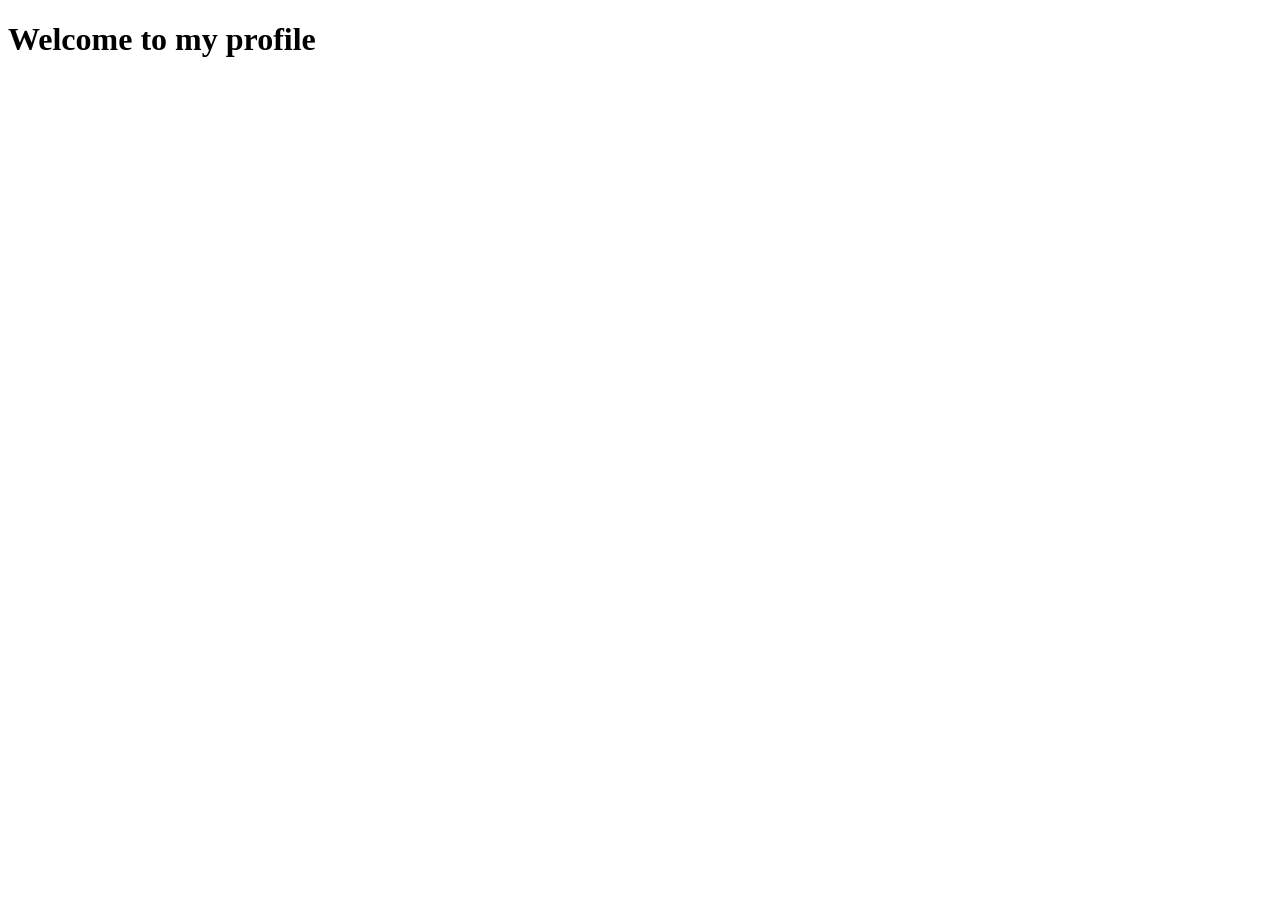
<file: flask_app/templates/index.html>
<!DOCTYPE html>
<html lang="en">
<head>
    <meta charset="UTF-8">
    <meta name="viewport" content="width=device-width, initial-scale=1.0">
    <title>Profile</title>
</head>
<body>
    <h1 class="color:re">Welcome to my profile</h1>
</body>
</html>
</file>
